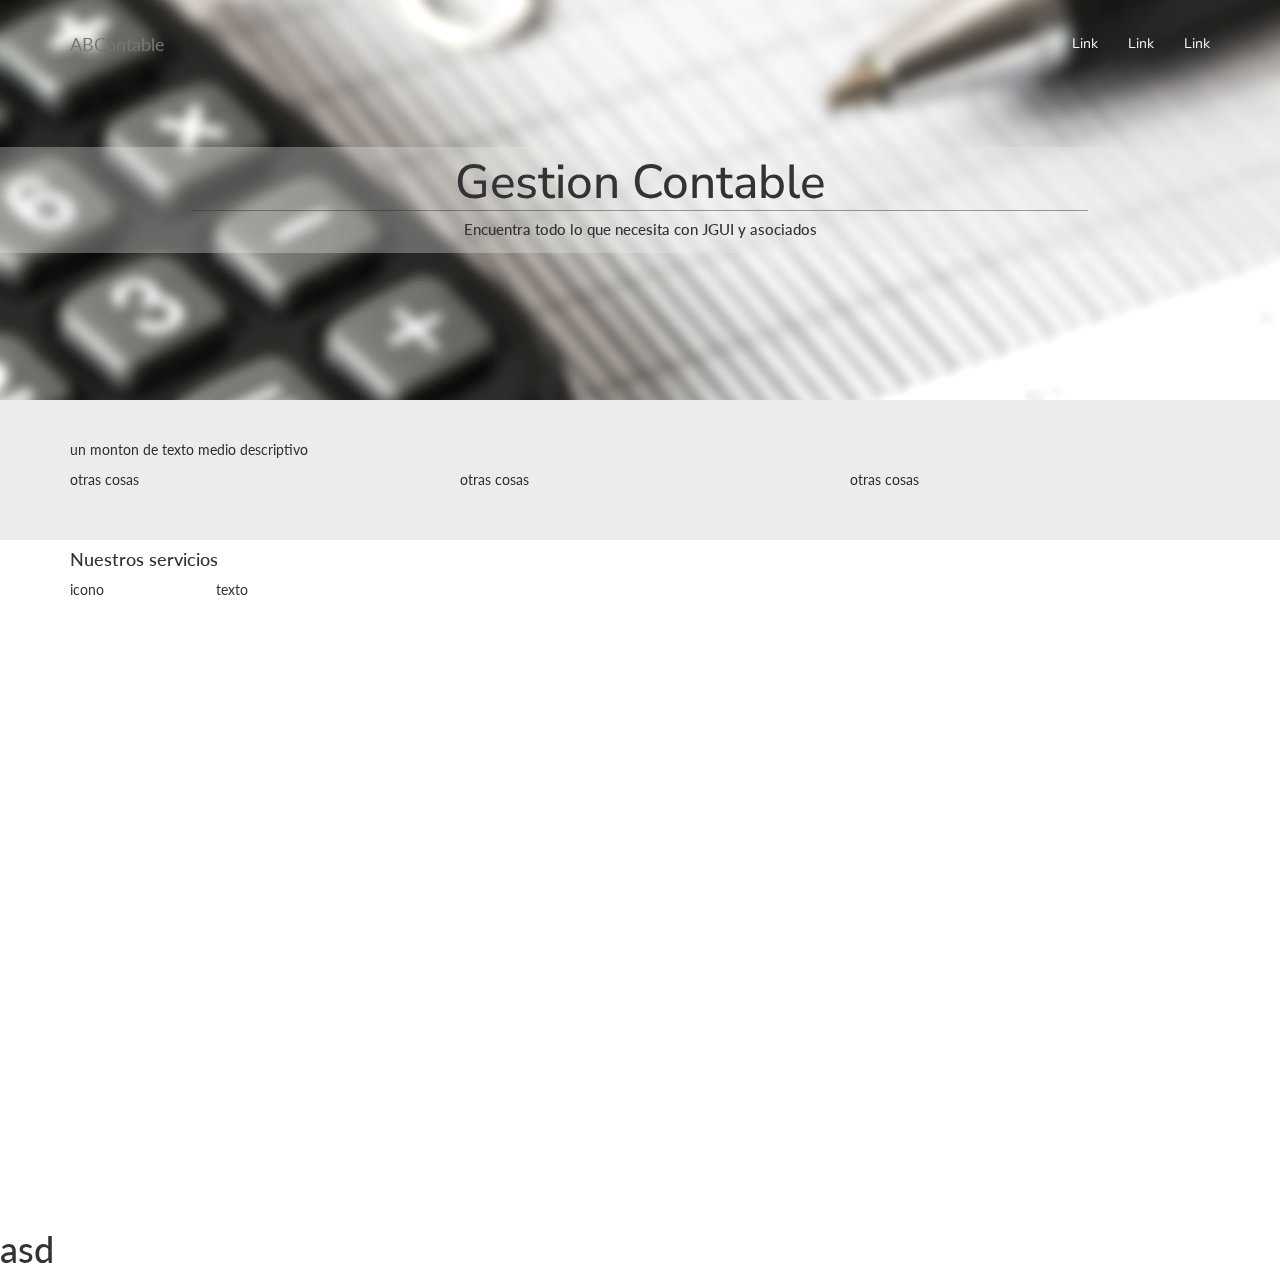
<file: index.html>
<!DOCTYPE html><html><head><link rel="stylesheet" href="https://maxcdn.bootstrapcdn.com/bootstrap/3.3.7/css/bootstrap.min.css" integrity="sha384-BVYiiSIFeK1dGmJRAkycuHAHRg32OmUcww7on3RYdg4Va+PmSTsz/K68vbdEjh4u" crossorigin="anonymous"><link rel="stylesheet" href="css/main.css"></head><nav class="navbar navbar-default navbar-fixed-top"><div class="container"><div class="navbar-header"><button type="button" data-toggle="collapse" data-target="#responsive-navbar" aria-expanded="false" class="navbar-toggle collapsed"><span class="sr-only">Toggle navigation</span><span class="icon-bar"></span><span class="icon-bar"></span><span class="icon-bar"></span></button><a href="#" class="navbar-brand">ABContable</a></div><div id="responsive-navbar" class="collapse navbar-collapse"><ul class="nav navbar-nav navbar-right"><li><a href="#" class="nav-link">Link</a></li><li><a href="#" class="nav-link">Link</a></li><li><a href="#" class="nav-link">Link</a></li></ul></div></div></nav><body><div class="header"><div class="header-parallax"></div></div><div class="header-content"><div class="header-text-panel"><center><h2 class="header-title">Gestion Contable</h2><hr><h3 class="header-subtitle">Encuentra todo lo que necesita con JGUI y asociados</h3></center></div></div><div class="container-fluid white-1"><div class="container"><div class="row"><div class="col-xs-12"><p>un monton de texto medio descriptivo</p></div><div class="col-xs-12 col-sm-4"><p>otras cosas</p></div><div class="col-xs-12 col-sm-4"><p>otras cosas</p></div><div class="col-xs-12 col-sm-4"><p>otras cosas</p></div></div></div></div><div class="container"><div class="row"><div class="col-xs-12 col-sm-6"><h4>Nuestros servicios</h4><div class="row"><div class="col-xs-3"><p>icono</p></div><div class="col-xs-9"><p>texto</p></div></div></div><div class="col-xs-12 col-sm-6"></div></div></div><br><br><br><br><br><br><br><br><br><br><br><br><br><br><br><br><br><br><br><br><br><br><br><br><br><br><br><br><br><br><h1>asd</h1><script src="https://ajax.googleapis.com/ajax/libs/jquery/1.12.4/jquery.min.js"></script><script src="https://maxcdn.bootstrapcdn.com/bootstrap/3.3.7/js/bootstrap.min.js" integrity="sha384-Tc5IQib027qvyjSMfHjOMaLkfuWVxZxUPnCJA7l2mCWNIpG9mGCD8wGNIcPD7Txa" crossorigin="anonymous"></script><script src="js/mainscript.js"></script></body></html>
</file>
<file: css/main.css>
@import url("https://fonts.googleapis.com/css?family=Lato|Nunito+Sans");.navbar{border:none;height:90px;padding-top:19px;background-color:rgba(255,255,255,0);-webkit-transition:height .25s,padding-top .25s,background-color .25s,border .25s;transition:height .25s,padding-top .25s,background-color .25s,border .25s}.navbar .navbar-header{margin-bottom:21px;-webkit-transition:margin-bottom .25s;transition:margin-bottom .25s}.navbar .nav-link{font-family:"Nunito Sans",sans-serif;color:#f4f4f4!important;-webkit-transition:color .25s;transition:color .25s}.navbar-small{height:50px;padding-top:0;background-color:#fff;border-bottom:2px solid #44749D;color:#44749D}.navbar-small .navbar-header{margin-bottom:0}.navbar-small .nav-link{color:#44749D!important}.navbar-collapse{border:none}.header{z-index:-2;position:relative;width:100%;height:400px}.header-content{display:-webkit-box;display:-ms-flexbox;display:flex;-webkit-box-orient:vertical;-webkit-box-direction:normal;-ms-flex-direction:column;flex-direction:column;-webkit-box-align:center;-ms-flex-align:center;align-items:center;-webkit-box-pack:center;-ms-flex-pack:center;justify-content:center;position:absolute;z-index:0;top:0;left:0;height:400px;width:100%}.header-parallax{position:fixed;width:100%;height:400px;top:0;left:0;z-index:-1;background:url("../img/calculator-1.jpg");background-repeat:no-repeat;background-position:50% 50%;background-size:100% auto}@media screen and (max-width:600px){.header-parallax{background-size:auto auto}}.header-content-padding{padding-top:190px}.header-title{font-size:3.4em;margin:0;font-family:"Nunito Sans",sans-serif}.header-subtitle{font-size:1.1em;font-family:"Lato",sans-serif}.header-text-panel{background-color:rgba(233,233,233,0.33);width:100%;padding-top:10px;padding-bottom:5px}.header-text-panel h3{margin-top:10px}.header-text-panel hr{margin:0 0 0 0;width:70%;border:0;height:1px;background:rgba(43,43,43,0.45)}body{font-family:"Lato",sans-serif}.cobalt,.black,.white-1,.white{background-color:#44749D;color:#f9f9f9;padding-top:40px;padding-bottom:40px}.black{background-color:#2E2E2E}.white-1{background-color:#ececec;color:#2E2E2E}.white{background-color:#fff;color:#2E2E2E}
</file>
